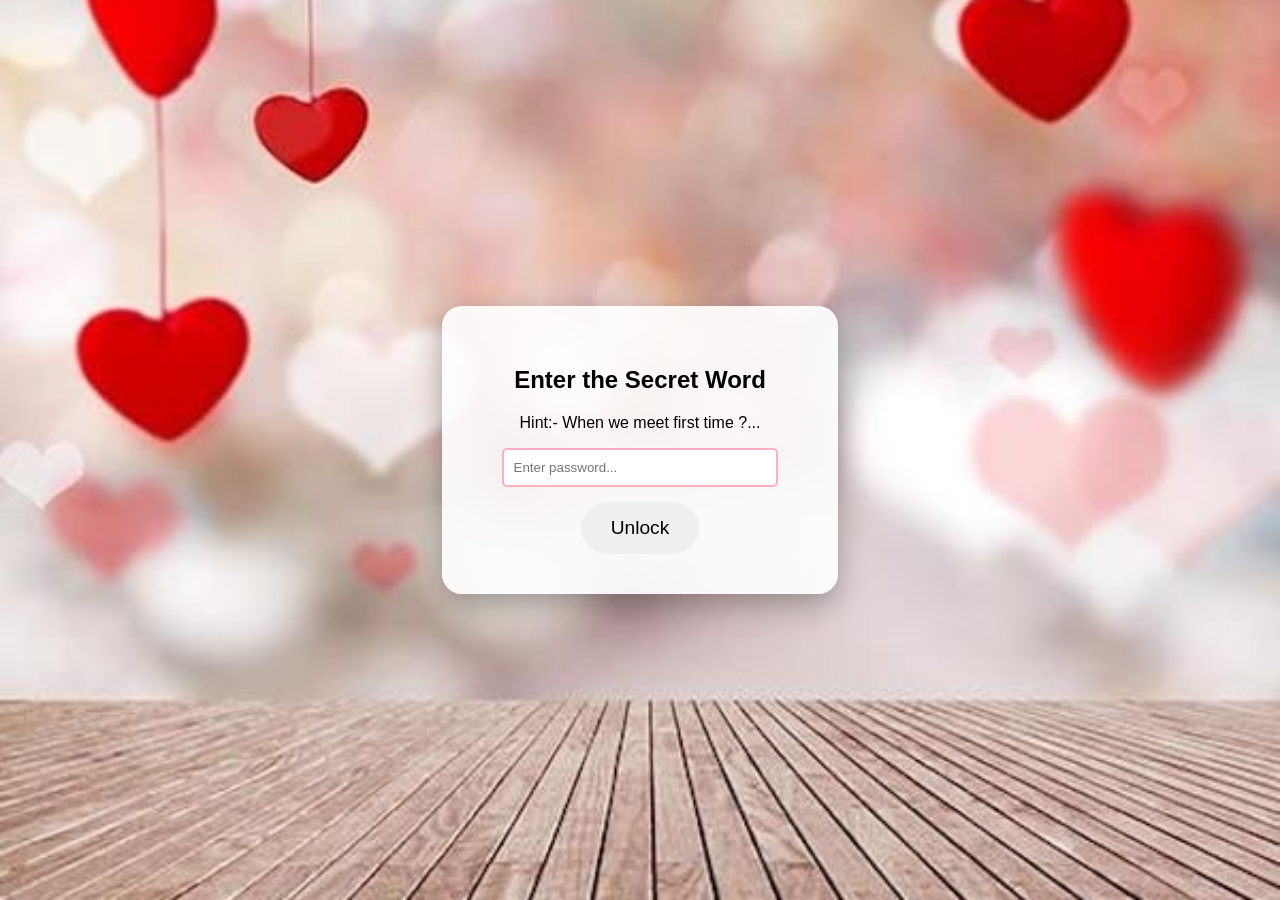
<file: index.html>
<!DOCTYPE html>
<html lang="en">
<head>
    <meta charset="UTF-8">
    <title>Locked with Love ❤️</title>
    <link rel="stylesheet" href="style.css">
</head>
<body class="lock-screen">
    <div class="lock-container">
        <h2>Enter the Secret Word</h2>
        <p>Hint:- When we meet first time ?...</p>
        <input type="password" id="pass-input" placeholder="Enter password...">
        <button onclick="checkPass()">Unlock</button>
    </div>

    <script>
        function checkPass() {
            const secret = document.getElementById('pass-input').value.toLowerCase();
            // Change 'pizza' to whatever your secret word is!
            if (secret === '11april') { 
                window.location.href = "baby.html"; 
            } else {
                alert("That's not it! Try again, love.");
            }
        }
    </script>
</body>
</html>
</file>
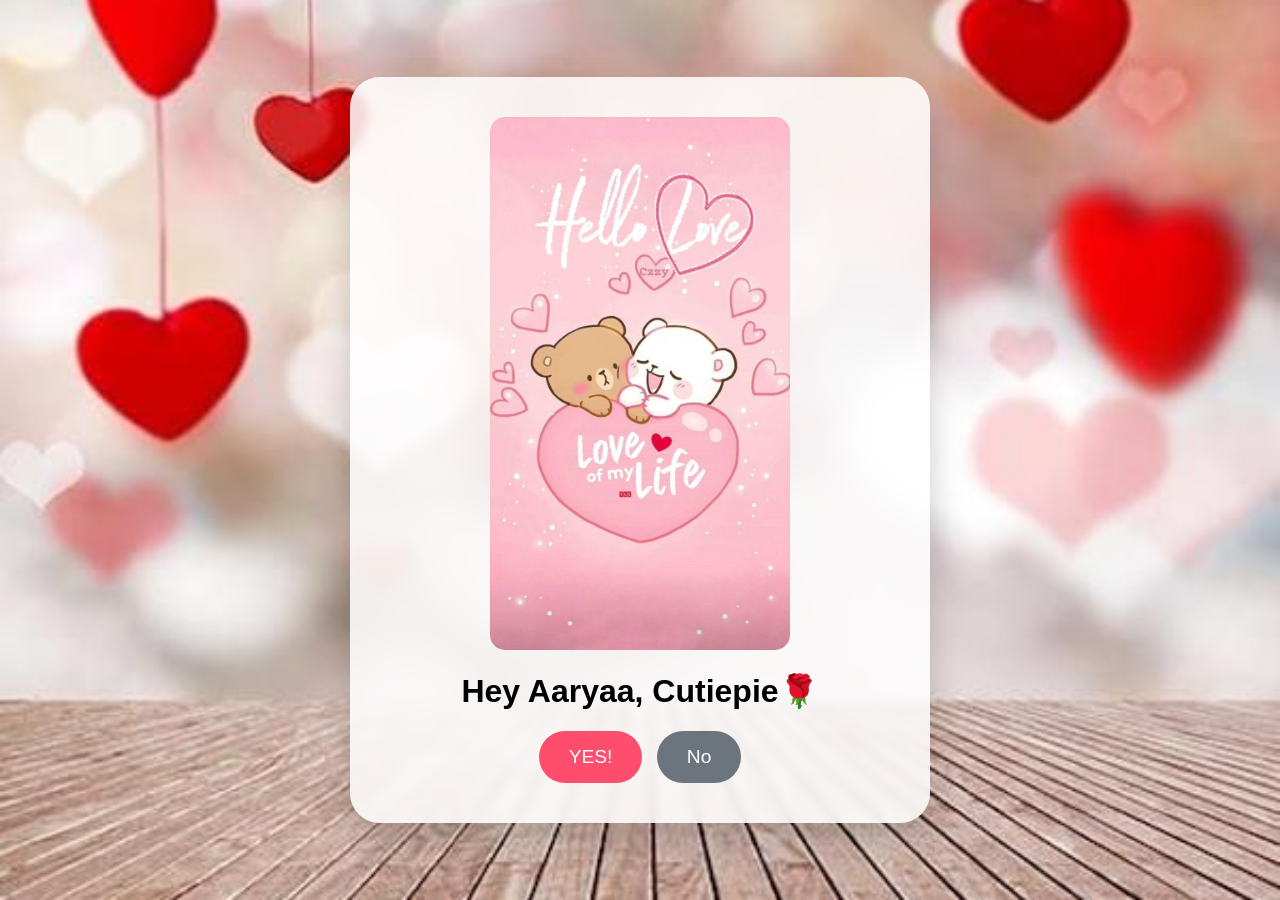
<file: baby.html>
<!DOCTYPE html>
<html lang="en">
<head>
    <meta charset="UTF-8">
    <meta name="viewport" content="width=device-width, initial-scale=1.0">
    <title>For My Favorite Person ❤️</title>
    <link rel="stylesheet" href="style.css">
</head>
<body>
    <div class="container">
        <div id="question-page">
            <img src="mike-hey.jpeg" alt="Cute Bear" class="gif">
            <h1>Hey Aaryaa, Cutiepie🌹</h1>
            <div class="buttons">
                <button id="yes-btn" onclick="showSurprise()">YES!</button>
                <button id="no-btn" onmouseover="moveButton()">No</button>
            </div>
        </div>

        <div id="surprise-page" class="hidden">
            <h1>Yay! I love you! ❤️</h1>
            <p>Here are some of our best memories:</p>
            <div class="photo-gallery">
                <img src="1.jpeg" alt="Memory 1">
                <img src="4.jpeg" alt="Memory 2">
                <img src="3.jpeg" alt="Memory 3">
                <img src="6.jpeg" alt="Memory 4">
            </div>
            <p class="love-note">"To the peace of my life, you make every day brighter... 💗"</p>
        </div>
    </div>
    <script src="script.js"></script>
</body>
</html>
</file>
<file: style.css>
@keyframes love-pulse {
    0% { background-color: #fff1f2; }
    50% { background-color: #ffd1d7; }
    100% { background-color: #fff1f2; }
}
body {
    margin: 0;
    padding: 0;
    min-height: 100vh;
    display: flex;
    justify-content: center;
    align-items: center;
    
    /* The magic lines for your background */
    background-image: url('background.jpg.jpg'); 
    background-size: cover;        /* Makes the image cover the whole screen */
    background-position: center;   /* Centers the hearts */
    background-attachment: fixed;  /* Keeps it still when scrolling */
    background-repeat: no-repeat;
    
    font-family: 'Arial', sans-serif;
}
.buttons { margin-top: 20px; }
button {
    padding: 15px 30px;
    font-size: 1.2rem;
    border: none;
    border-radius: 50px;
    cursor: pointer;
    transition: 0.3s;
}

#yes-btn { background-color: #ff4d6d; color: white; margin-right: 10px; }
#no-btn { background-color: #6c757d; color: white; position: relative; }

.hidden { display: none; }
.photo-gallery img {
    width: 200px;
    height: 200px;
    object-fit: cover;
    border-radius: 15px;
    margin: 10px;
    border: 5px solid white;
    box-shadow: 0 4px 8px rgba(0,0,0,0.1);
}

#pass-input {
    padding: 10px;
    border-radius: 5px;
    border: 2px solid #ffafbd;
    margin-bottom: 15px;
    width: 80%;
}
.container {
    background: rgba(255, 255, 255, 0.85); /* White with 85% transparency */
    padding: 40px;
    border-radius: 30px;
    box-shadow: 0 15px 35px rgba(0, 0, 0, 0.2);
    backdrop-filter: blur(5px); /* This blurs the background behind the box! */
    text-align: center;
    max-width: 500px;
    width: 90%;
}
.lock-screen {
    background-image: url('background.jpg.jpg'); /* Ensure this filename is correct */
    background-size: cover;
    background-position: center;
    display: flex;
    justify-content: center;
    align-items: center;
    height: 100vh;
    margin: 0;
}

.lock-container {
    background: rgba(255, 255, 255, 0.9);
    padding: 40px;
    border-radius: 20px;
    box-shadow: 0 10px 30px rgba(0,0,0,0.3);
    text-align: center;
}
.gif {
    /* This ensures the image never gets wider than the white box */
    width: 100%; 
    max-width: 300px; /* Adjust this number to make the image smaller or larger */
    height: auto; /* This keeps the image from looking stretched */
    border-radius: 15px; /* Optional: gives the photo nice rounded corners */
    margin-bottom: 20px;
    display: block;
    margin-left: auto;
    margin-right: auto;
}
</file>
